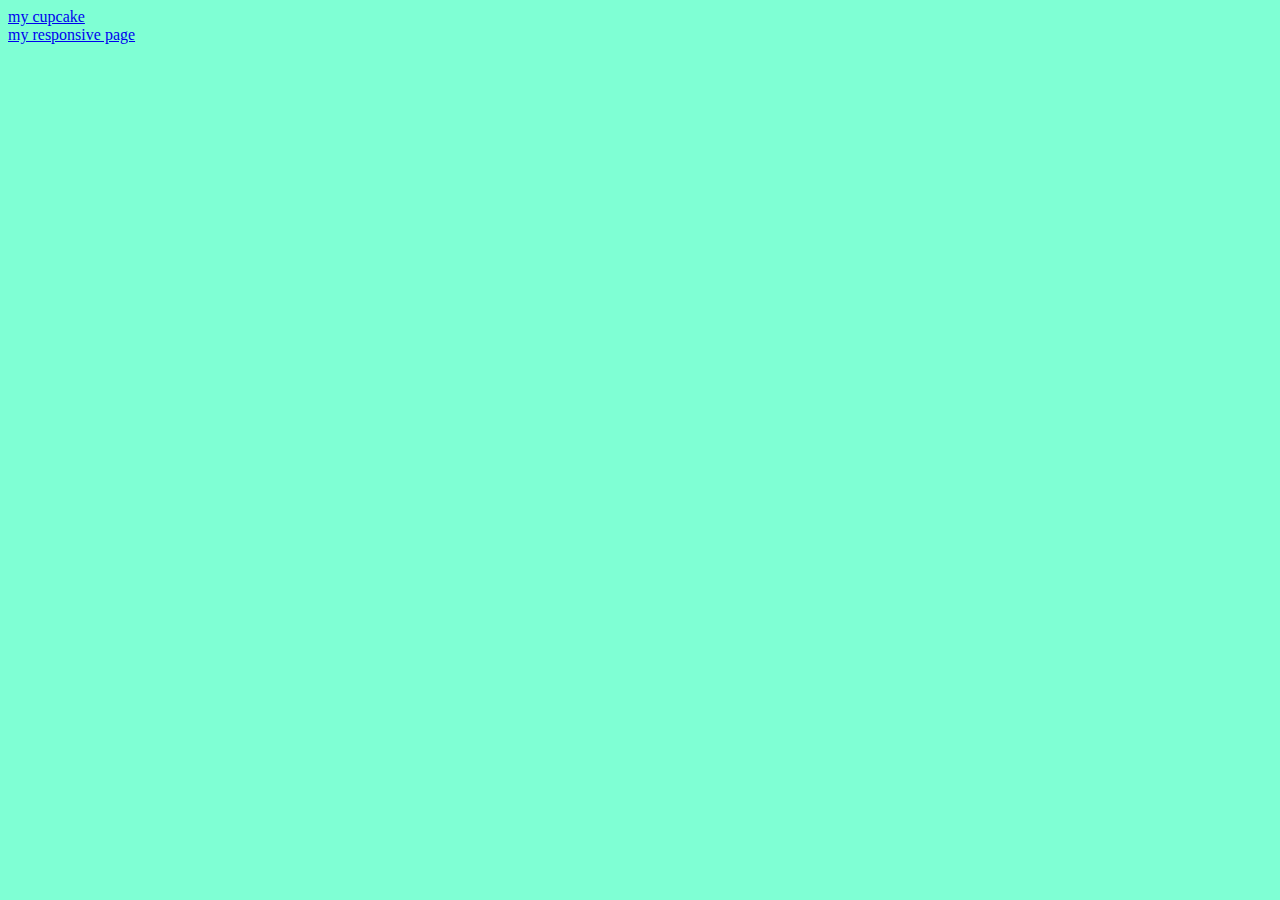
<file: index.html>
<!DOCTYPE html>
<html lang="en">
<head>
    <meta charset="UTF-8">
    <meta http-equiv="X-UA-Compatible" content="IE=edge">
    <meta name="viewport" content="width=device-width, initial-scale=1.0">
    <title>Document</title>
</head>

<style>
    body {
        background-color: aquamarine;
    }
</style>
<body>
    <div>
        <a href="cupcake.html">my cupcake</a>
    </div>

    <div>
        <a href="responsive.html">my responsive page</a>
    </div>
</body>
</html>
</file>
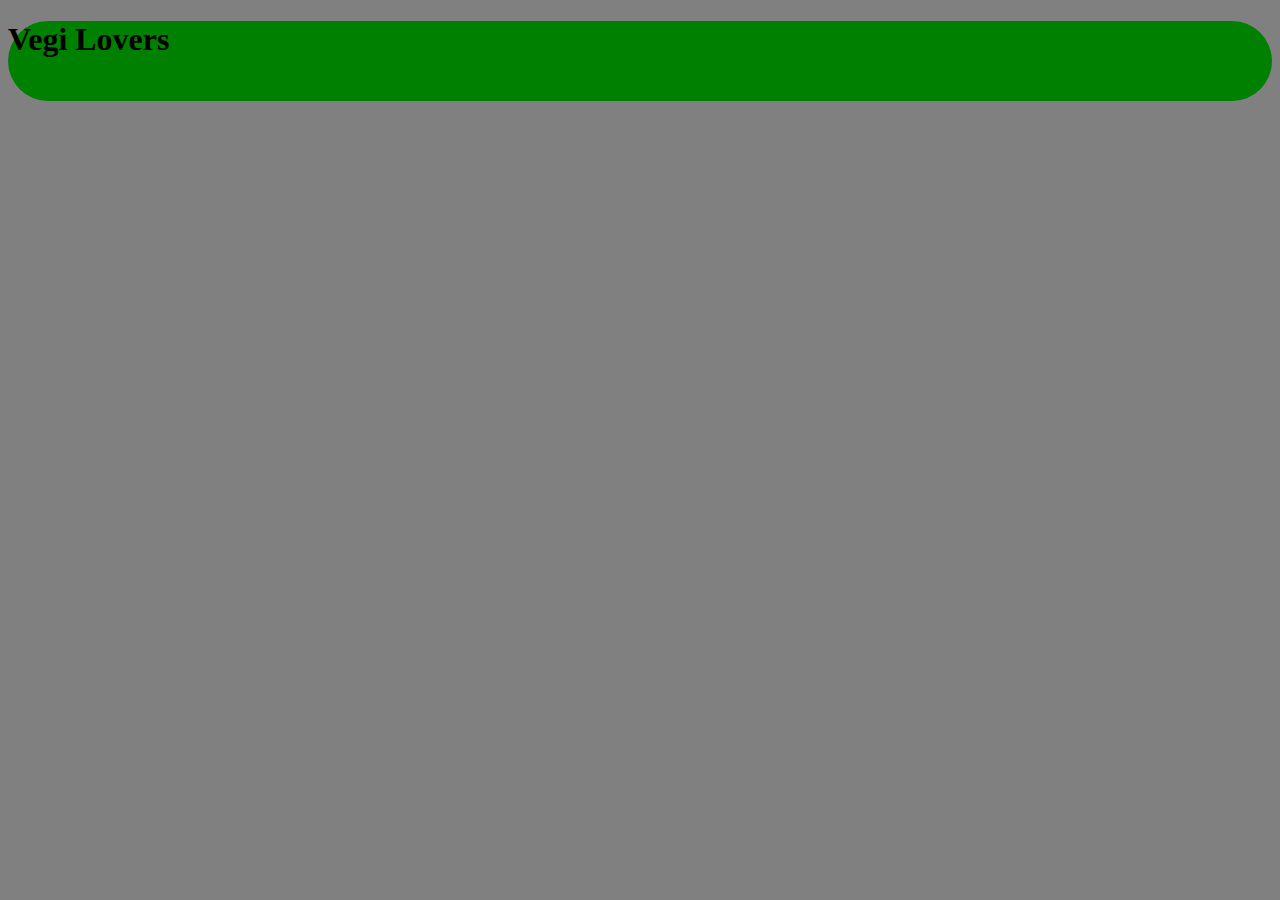
<file: agri.html>
<!DOCTYPE html>
<html lang="en">
<head>
    <meta charset="UTF-8">
    <meta http-equiv="X-UA-Compatible" content="IE=edge">
    <meta name="viewport" content="width=device-width, initial-scale=1.0">
    <title>Document</title>
    <style>
header{
    background-color: green;
    height: 5em;
    margin: auto;
    border-radius: 3em;

}

    </style>
</head>
<header>
    <h1>Vegi Lovers</h1>
</header>
<body bgcolor="grey">
    
</body>
</html>
</file>
